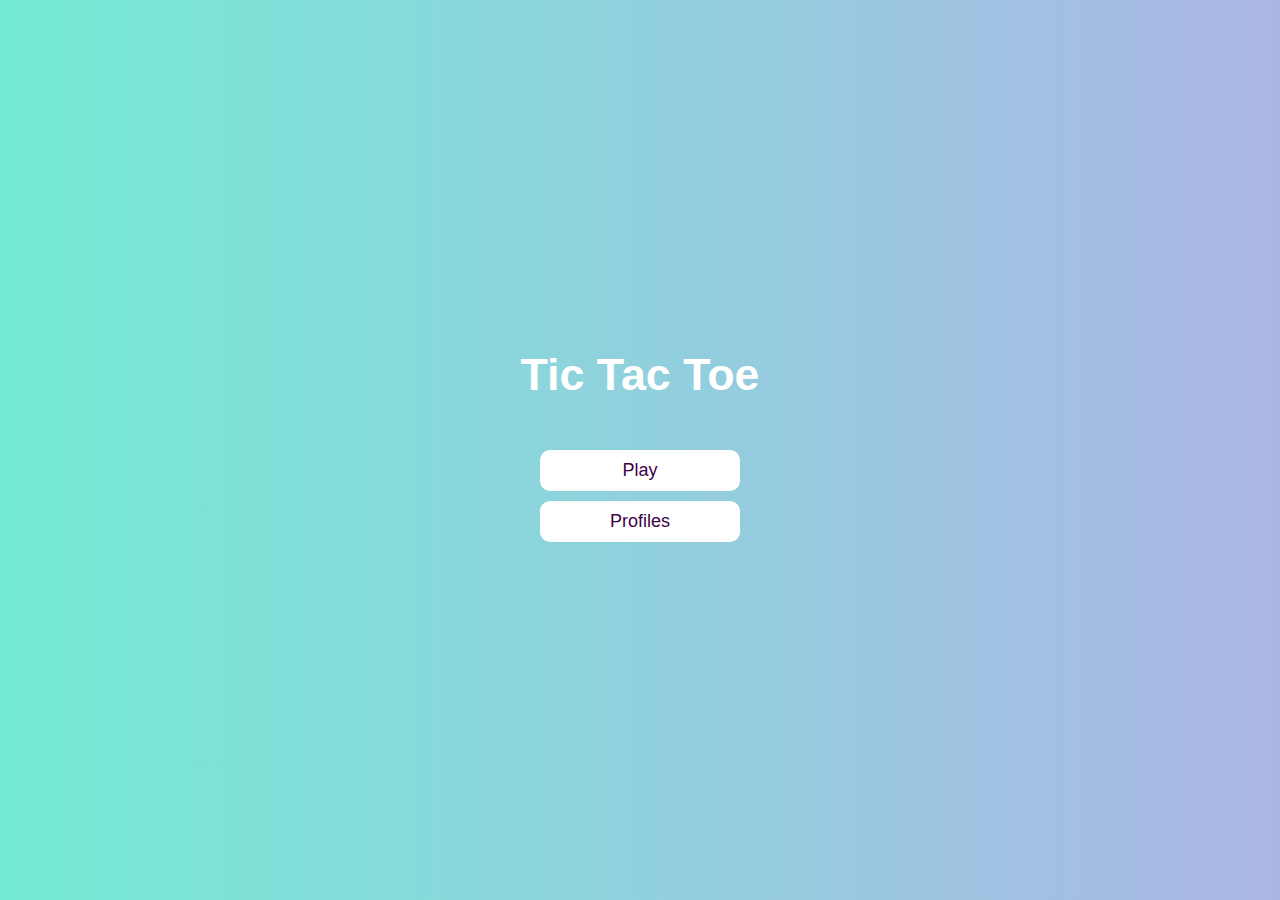
<file: index.html>
<!DOCTYPE html>
<html lang="en">
<head>
    <meta charset="UTF-8">
    <meta http-equiv="X-UA-Compatible" content="IE=edge">
    <meta name="viewport" content="width=device-width, initial-scale=1.0">
    <title> Main Menu </title>
    <link rel="stylesheet" href="style/app.css">
</head>
<body>
    <div class="container">
        <div class="flex-column flex-center">
            <h1> Tic Tac Toe </h1>

            <a class="button" href="selection.html" > Play </a>
            <a class="button" href="profile.html" > Profiles </a>
            
        </div>
    </div>
</body>
</html>
</file>
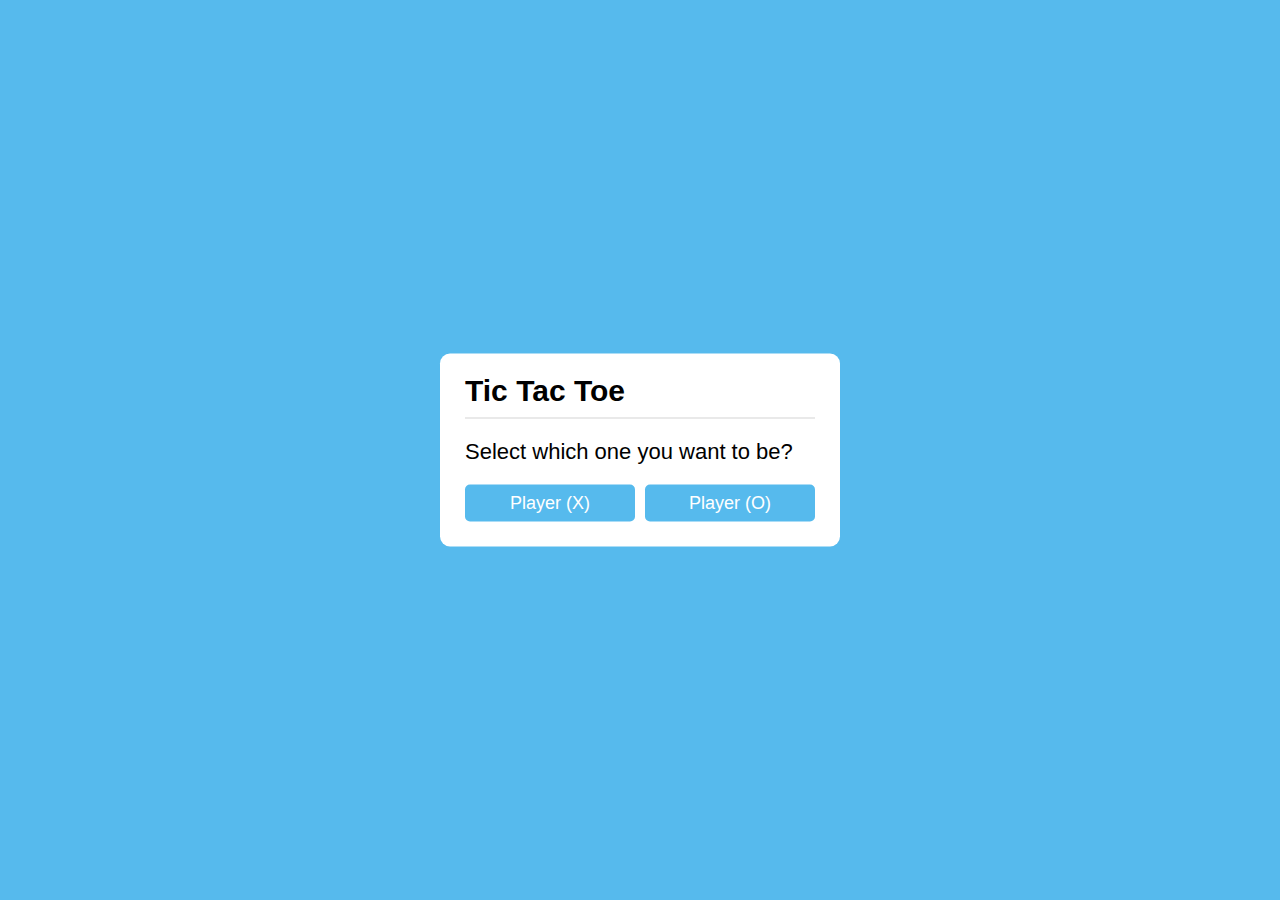
<file: game.html>
<!DOCTYPE html>
<html lang="en">
    <head>
        <meta charset="UTF-8">
        <meta http-equiv="X-UA-Compatible" content="IE=edge">
        <meta name="viewport" content="width=device-width, initial-scale=1.0">
        <title>Test</title>
        <link rel="stylesheet" href="style/selection.css">
        <link rel="stylesheet" href="style/game.css">
        <link rel="stylesheet" href="style/end.css">
    </head>
    <body class="default-background">

        <!-- Select Box Section -->
        <div class="select-box">
            <header> Tic Tac Toe </header>
            <div class="content">
                <div class="title"> Select which one you want to be? </div>
                    <div class="options">
                        <button class="playerX"> Player (X) </button>
                        <button class="playerO"> Player (O) </button>
                </div>
            </div>
        </div>

        <!-- Gameboard section -->
        <div class="container hide">
            <h1> Game Board </h1>
            <div id= "game-board">
                <div class="box" id="0"></div>
                <div class="box" id="1"></div>
                <div class="box" id="2"></div>
                <div class="box" id="3"></div>
                <div class="box" id="4"></div>
                <div class="box" id="5"></div>
                <div class="box" id="6"></div>
                <div class="box" id="7"></div>
                <div class="box" id="8"></div>
            </div>

            <!-- sidebar section  -->
            <div id="sideBar" class="flex-column">
                <h2 id="player"> Turn: Player 1</h2>
                <h2 class="timer-title"> Timer </h2>
                
                <div class="timer">
                    <p id="timerText"> 0 </p>
                </div>    
                
            </div>
        </div> 

        <!-- Ending Box -->
        <div class="result-box hide">
            <div id="winning-text"> Player X has won! </div>
<!-- 
            <p id="highscore-title"> Player 1's current winstreak: </p>

            <div class="winstreak">
                <p id="highscore-text"> 0 </p>
            </div> -->

            <div class="content">
                <div class="options">
                    <button class="button replay"> Play Again </button>
                    <button class="button home"> Home </button>
                </div>
            </div>
        </div>

        <script src="js/game.js"></script>

    </body>
</html>
</file>
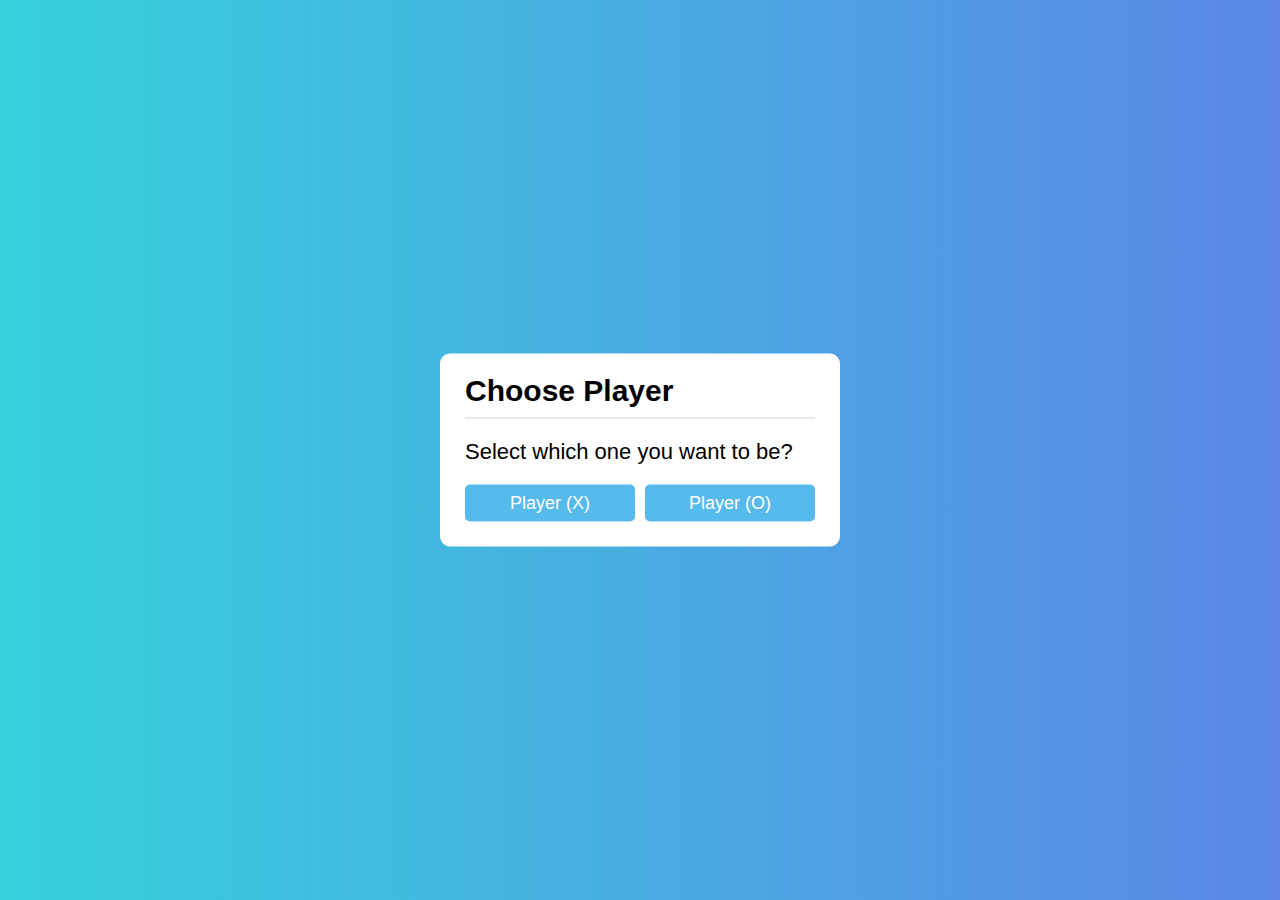
<file: minmaxbot.html>
<!DOCTYPE html>
<html lang="en">
    <head>
        <meta charset="UTF-8">
        <meta http-equiv="X-UA-Compatible" content="IE=edge">
        <meta name="viewport" content="width=device-width, initial-scale=1.0">
        <title>Test</title>
        <link rel="stylesheet" href="style/selection.css">
        <link rel="stylesheet" href="style/game.css">
        <link rel="stylesheet" href="style/end.css">
    </head>
    <body class="new-background">

        <!-- Select Box Section -->
        <div class="select-box">
            <header> Choose Player </header>
            <div class="content">
                <div class="title"> Select which one you want to be? </div>
                    <div class="options">
                        <button class="playerX"> Player (X) </button>
                        <button class="playerO"> Player (O) </button>
                </div>
            </div>
        </div>

        <!-- Gameboard section -->
        <div class="container hide">
            <h1> Game Board </h1>
            <div id= "game-board">
                <div class="box" id="0"></div>
                <div class="box" id="1"></div>
                <div class="box" id="2"></div>
                <div class="box" id="3"></div>
                <div class="box" id="4"></div>
                <div class="box" id="5"></div>
                <div class="box" id="6"></div>
                <div class="box" id="7"></div>
                <div class="box" id="8"></div>
            </div>

            <!-- sidebar section  -->
            <div id="sideBar" class="flex-column">
                <h2 id="player"> Turn: Player 1</h2>
                <h2 class="timer-title"> Timer </h2>
                
                <div class="timer">
                    <p id="timerText"> 0 </p>
                </div>    
                
            </div>
        </div> 

        <!-- Ending Box -->
        <div class="result-box hide">
            <div id="winning-text"> Player X has won! </div>

            <div class="content">
                <div class="options">
                    <button class="button replay"> Play Again </button>
                    <button class="button home"> Home </button>
                </div>
            </div>
        </div>

        <script src="js/minmaxbot.js"></script>

    </body>
</html>
</file>
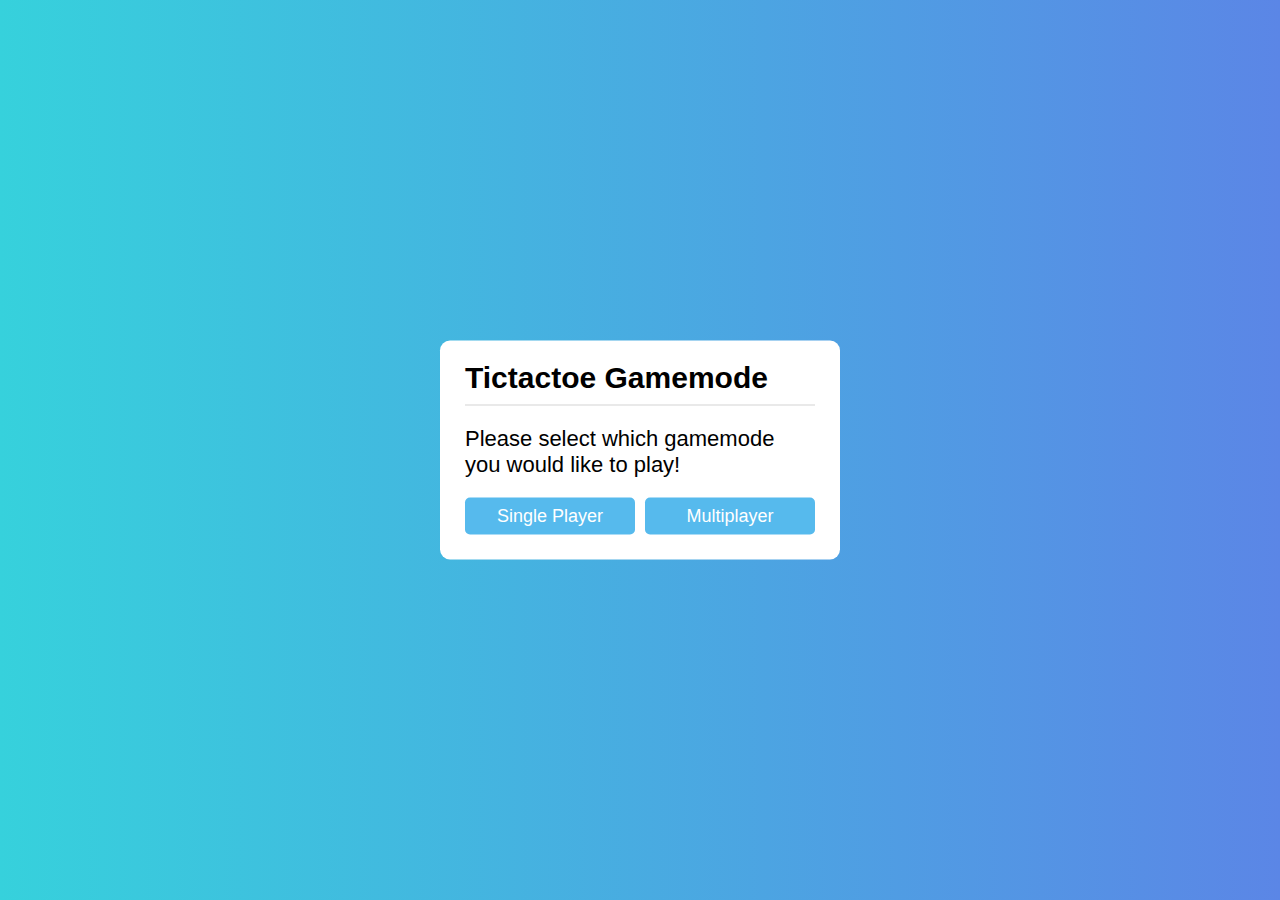
<file: selection.html>
<!DOCTYPE html>
<html lang="en">
<head>
    <meta charset="UTF-8">
    <meta http-equiv="X-UA-Compatible" content="IE=edge">
    <meta name="viewport" content="width=device-width, initial-scale=1.0">
    <title> Gamemode selection </title>
    <link rel="stylesheet" href="style/selection.css">
</head>

<body class="new-background">

    <!-- add a transition here -->
    <!-- Select Box Section -->
    <div class="select-box gamemode">
        <header> Tictactoe Gamemode </header>
        <div class="content">
            <div class="title"> Please select which gamemode you would like to play! </div>
            <div class="options">
                <button class="singlePlayer"> Single Player </button>
                <button class="multiPlayer"> Multiplayer </button>
            </div>
        </div>
    </div>

    <div class="select-box bot hide">
        <header> Bot Selection </header>
        <div class="content">
            <div class="title"> Please select a bot preference </div>
            <div class="options">
                <button class="minMaxBot"> Min-Max Bot </button>
                <button class="randomBot"> RNG Bot </button>
            </div>
        </div>
    </div>

    <div class="back-section hide">
        <button class="back"> Back </button>
    </div>

    <script src="js/selection.js"></script>
</body>
</html>
</file>
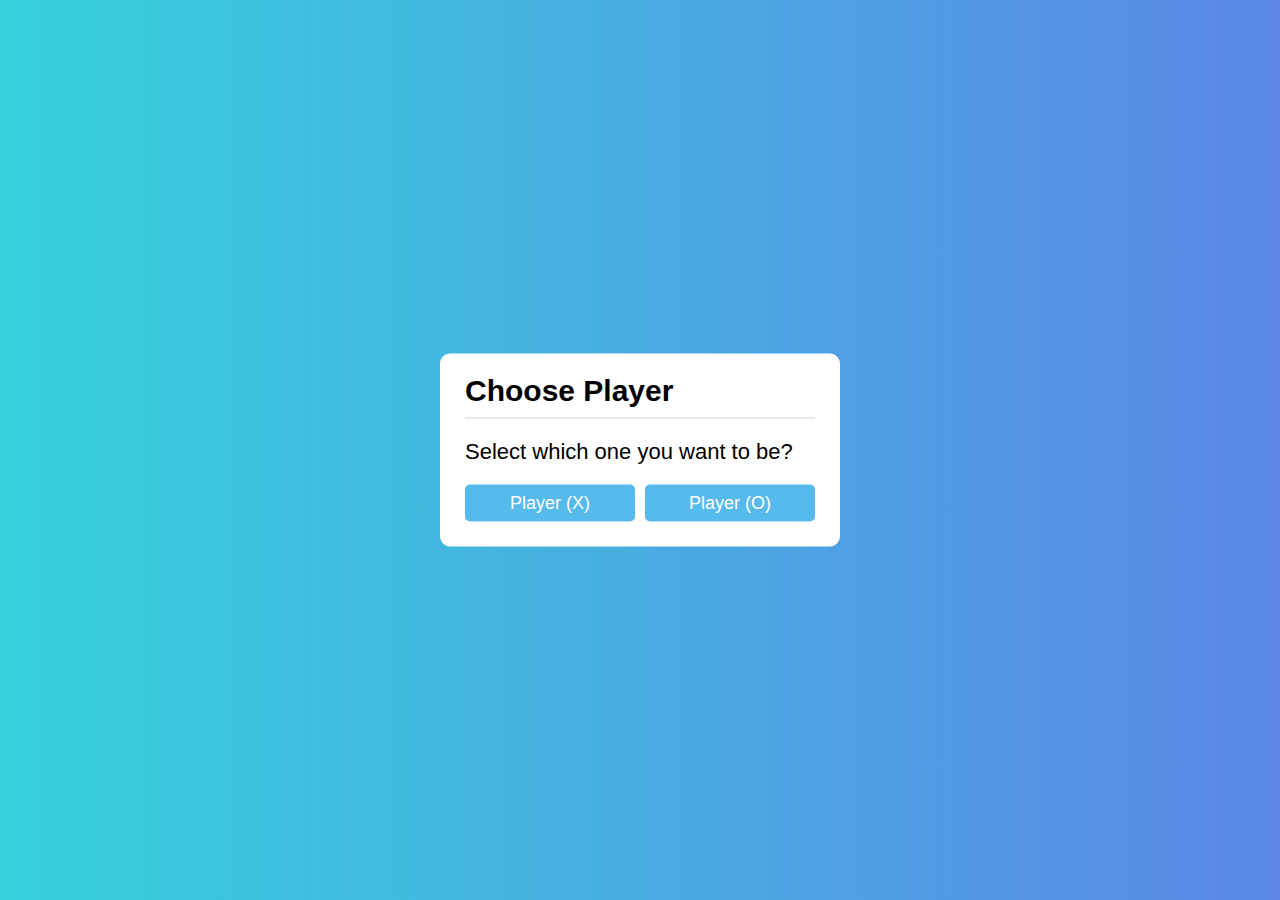
<file: singleplayer.html>
<!DOCTYPE html>
<html lang="en">
    <head>
        <meta charset="UTF-8">
        <meta http-equiv="X-UA-Compatible" content="IE=edge">
        <meta name="viewport" content="width=device-width, initial-scale=1.0">
        <title>Test</title>
        <link rel="stylesheet" href="style/selection.css">
        <link rel="stylesheet" href="style/game.css">
        <link rel="stylesheet" href="style/end.css">
    </head>
    <body class="new-background">

        <!-- Select Box Section -->
        <div class="select-box">
            <header> Choose Player </header>
            <div class="content">
                <div class="title"> Select which one you want to be? </div>
                    <div class="options">
                        <button class="playerX"> Player (X) </button>
                        <button class="playerO"> Player (O) </button>
                </div>
            </div>
        </div>

        <!-- Gameboard section -->
        <div class="container hide">
            <h1> Game Board </h1>
            <div id= "game-board">
                <div class="box" id="0"></div>
                <div class="box" id="1"></div>
                <div class="box" id="2"></div>
                <div class="box" id="3"></div>
                <div class="box" id="4"></div>
                <div class="box" id="5"></div>
                <div class="box" id="6"></div>
                <div class="box" id="7"></div>
                <div class="box" id="8"></div>
            </div>

            <!-- sidebar section  -->
            <div id="sideBar" class="flex-column">
                <h2 id="player"> Turn: Player 1</h2>
                <h2 class="timer-title"> Timer </h2>
                
                <div class="timer">
                    <p id="timerText"> 0 </p>
                </div>    
                
            </div>
        </div> 

        <!-- Ending Box -->
        <div class="result-box hide">
            <div id="winning-text"> Player X has won! </div>
<!-- 
            <p id="highscore-title"> Player 1's current winstreak: </p>

            <div class="winstreak">
                <p id="highscore-text"> 0 </p>
            </div> -->

            <div class="content">
                <div class="options">
                    <button class="button replay"> Play Again </button>
                    <button class="button home"> Home </button>
                </div>
            </div>
        </div>

        <script src="js/bot.js"></script>

    </body>
</html>
</file>
<file: style/app.css>
:root {
    background: linear-gradient(to right, #74ebd5, #acb6e5);;
    font-size: 62.5%;

}


* {
    box-sizing: border-box;
    font-family: Arial, Helvetica, sans-serif;
    margin: 0;
    padding: 0;
    color: #333;
}

h1,
h2,
h3,
h4 {
    margin-bottom: 1rem;
}

h1 {
    font-size: 3.5vw;
    font-weight: 700;
    color: #fff;
    margin-bottom: 5rem;
}

h1 > span {
    font-size: 2.4rem;
    font-weight: 500;
}

h2 {
    font-size: 2.4vw;
    margin-bottom: 4rem;
    font-weight: 700;
    color:aqua;
}

h3 {
    font-size: 2.8rem;
    font-weight: 500;
}

/* UTLITIES CSS */

.container{
    /* position: relative; */
    width: 100vw;
    height: 100vh;

    /* Hortionzal and Vertical centering */
    display: flex;
    justify-content: center;
    align-items: center;
    
    max-width: 80rem;
    max-height: 100rem;
    margin: 0 auto;
    padding: 5vw;

    overflow: auto

} 

.container > * {
    width: 100%;
}

.flex-column {
    display: flex;
    flex-direction: column;
}

.flex-center {
    justify-content: center;
    align-items: center;
}

.justify-center {
    justify-content: center;
}

.text-center {
    text-align: center;
}

.hidden {
    display: none;
}

/* Button CSS */
.button {
    font-weight: 400;
    font-size: 1.8rem;
    padding: 1rem 0;
    width: 20rem;
    text-align: center;
    border: 0.1rem solid #56A5EB;
    margin-bottom: 1rem;
    border-radius: 10px;
    text-decoration: none;
    color: #3e0249;
    background-color: white;
    border: none;
}

.button:hover {
    cursor: pointer;
    box-shadow: 0 0.4rem 1.4rem 0 rgba(86, 185, 235, 0.5);
    transform: translateY(-0.1rem);
    transition: transform 150ms;
}

.button[disabled]:hover {
    cursor: not-allowed;
    box-shadow: none;
    transform: none;
}
</file>
<file: style/selection.css>
/*  Code credit to CodingNepal */
* {
    margin: 0;
    padding: 0;
    box-sizing: border-box;
    font-family: sans-serif;
}

::selection {
    color: #fff;
    background: #56BAED;
}

body {
    height: 100vh;
    width: 100vw;
    overflow: hidden;
}

body.hide {
    background-color: #fff;
}

.default-background {
    background: #56BAED;
}

.new-background {
    background: linear-gradient(to right,#36d1dc, #5b86e6); /* W3C, IE 10+/ Edge, Firefox 16+, Chrome 26+, Opera 12+, Safari 7+ */
}


.select-box {
    position: absolute;
    top: 50%;
    left: 50%;
    background: #fff;
    padding: 20px 25px 25px;
    border-radius: 10px;
    max-width: 400px;
    width: 100%;
    transform: translate(-50%, -50%);
    transition: all 0.3s ease;
}

.select-box.hide{
    opacity: 0;
    pointer-events: none;
}

.select-box header{
    font-size: 30px;
    font-weight: 600;
    padding-bottom: 10px;
    border-bottom: 1px solid lightgrey;
}

.select-box .title{
    font-size: 22px;
    font-weight: 500;
    margin: 20px 0;
}

.select-box .options{
    display: flex;
    width: 100%;
}

.options button{
    width: 100%;
    font-size: 18px;
    font-weight: 500;
    padding: 8px 0;
    border: none;
    border-radius: 5px;
    outline:none;
    background: #56BAED;
    color: #fff;
    cursor: pointer;
    transition: all 0.3s ease;
}

.options button:hover {
    transform: scale(0.96);
}

button.playerX{
    margin-right: 5px;
}

button.playerO{
    margin-left: 5px;
}

button.singlePlayer{
    margin-right: 5px;
}

button.multiPlayer{
    margin-left: 5px;
}

button.minMaxBot{
    margin-right: 5px;
}

button.randomBot{
    margin-left: 5px;
}

.back-section{
    position: fixed; /* Fixed Sidebar (stay in place on scroll) */
    z-index: 1; /* Stay on top */
    top: 95%; /* Stay at the top */
    left: 50%;

    display: flex; 
    /*justify-content: center;
    flex-direction: column;
    flex-wrap: wrap; */

    /* background: purple; */
    padding: 20px 25px 25px;
    border-radius: 10px;
    max-width: 200px;
    width: 100%;
    transform: translate(-50%, -50%);
    transition: all 0.3s ease;
}

.back-section.hide{
    opacity: 0;
    pointer-events: none;
}
.back{
    width: 100%;
    font-size: 18px;
    font-weight: 500;
    padding: 8px 0;
    border: none;
    border-radius: 5px;
    outline:none;
    background:#fff ;
    color:#56BAED;
    cursor: pointer;
    transition: all 0.3s ease;
}
</file>
<file: style/game.css>
/* CSS for the thing */

body {
    margin: 0;
    padding: 0;
    font-family: sans-serif;
}

h1 {
    font-size: 54px;
}

h2 {
    font-size: 26px;
    color: white;
}

* {
    box-sizing: border-box;
}
  
#game-board{
    display: flex;
    flex-wrap: wrap;

    margin-top: 40px;
    width: 450px;
}

.container.hide {
    opacity: 0;
    pointer-events: none;
}

.container {

    display: flex;
    justify-content: center;
    align-items: center;
    flex-direction: column;

    height: 100vh;
    width: 100vw;
    
    padding: 40px;
 
    transition: all 0.3s ease;
}

.box {
    display: flex;
    justify-content: center;
    align-items: center;

    height: 150px;
    width: 150px;
  
    font-size: 150px;
}
  
#sideBar {
    justify-content: center;
    align-items: center;

    position: fixed; /* Fixed Sidebar (stay in place on scroll) */
    z-index: 1; /* Stay on top */
    top: 0; /* Stay at the top */
    left: 0;

    height: 100%; /* Full-height: remove this if you want "auto" height */
    width: 15%; /* Set the width of the sidebar */
    
    background-color: #000000;
    background: linear-gradient(#000000 0%, #2c3e50 74%);
    /* background: linear-gradient(black, #333 33%,  rgb(137, 113, 113)); Black */

    padding: 2.5vw;
    padding-top: 20px;
    margin-right: 10vw;

    overflow-x: hidden; /* disable scroll */
}

#sideBar h2{
    display: flex;
    flex-direction: column;
    justify-content: center;
    align-items: center;
}

.timer {
    margin: auto;

    display: flex;
    justify-content: center;
    text-align: center;
    align-items: center; /* same as flex-direction: column; */  

    height: 10vw;
    width: 10vw;
    max-width: 100px;
    max-height: 100px;

     /* max-height: 150px;
    max-width: 150px; */

    padding: 0;
    /* play with this plz*/
    color: #3e0249;
    font-family: Times;
    font-size: 2.5vw;
    border-color: #3e0249;
    border: 3px solid;
    border-radius: 10px;
    background-color: lightgrey;
}

.timer-title{
    margin-top: 2vw;
    margin-bottom: 0.5vw;
}
</file>
<file: style/end.css>
.result-box {

    justify-content: center;

    position: absolute;
    top: 50%;
    left: 50%;
   
    background: #fff;
    padding: 20px;
    border-radius: 5px;

    max-width: 350px;
    width: 100%;

    transform: translate(-50%, -50%);
    transition: all 1s ease;
}

.result-box.hide{
    opacity: 0;
    pointer-events: none;
}

.result-box #winning-text{
    font-size: 30px;
    font-weight: 600;
    margin-bottom: 20px;
    display: flex;
    justify-content: center;
}

.result-box p {
    font-size: 20px;
    font-weight: 400;
    display: flex;
    justify-content: center;
}

.result-box .button{
    margin-top: 20px;
    display: flex;
    justify-content: center;
}

.winstreak {
    margin: auto;
    display: flex;

    justify-content: center;
    align-items: center; /* same as flex-direction: column; */  
    text-align: center;

    height: 4.2vh;
    width: 4.2vw;
    max-width: 100px;
    max-height: 100px;

    /* play with this plz*/
    font-family: Times;
    font-size: 2.5vw;
    color: #3e0249;

    border: 5px solid;
    border-color: #56BAED;
    border-radius: 10px;
    margin-top: 15px;
    padding: 10px;
    
}
</file>
